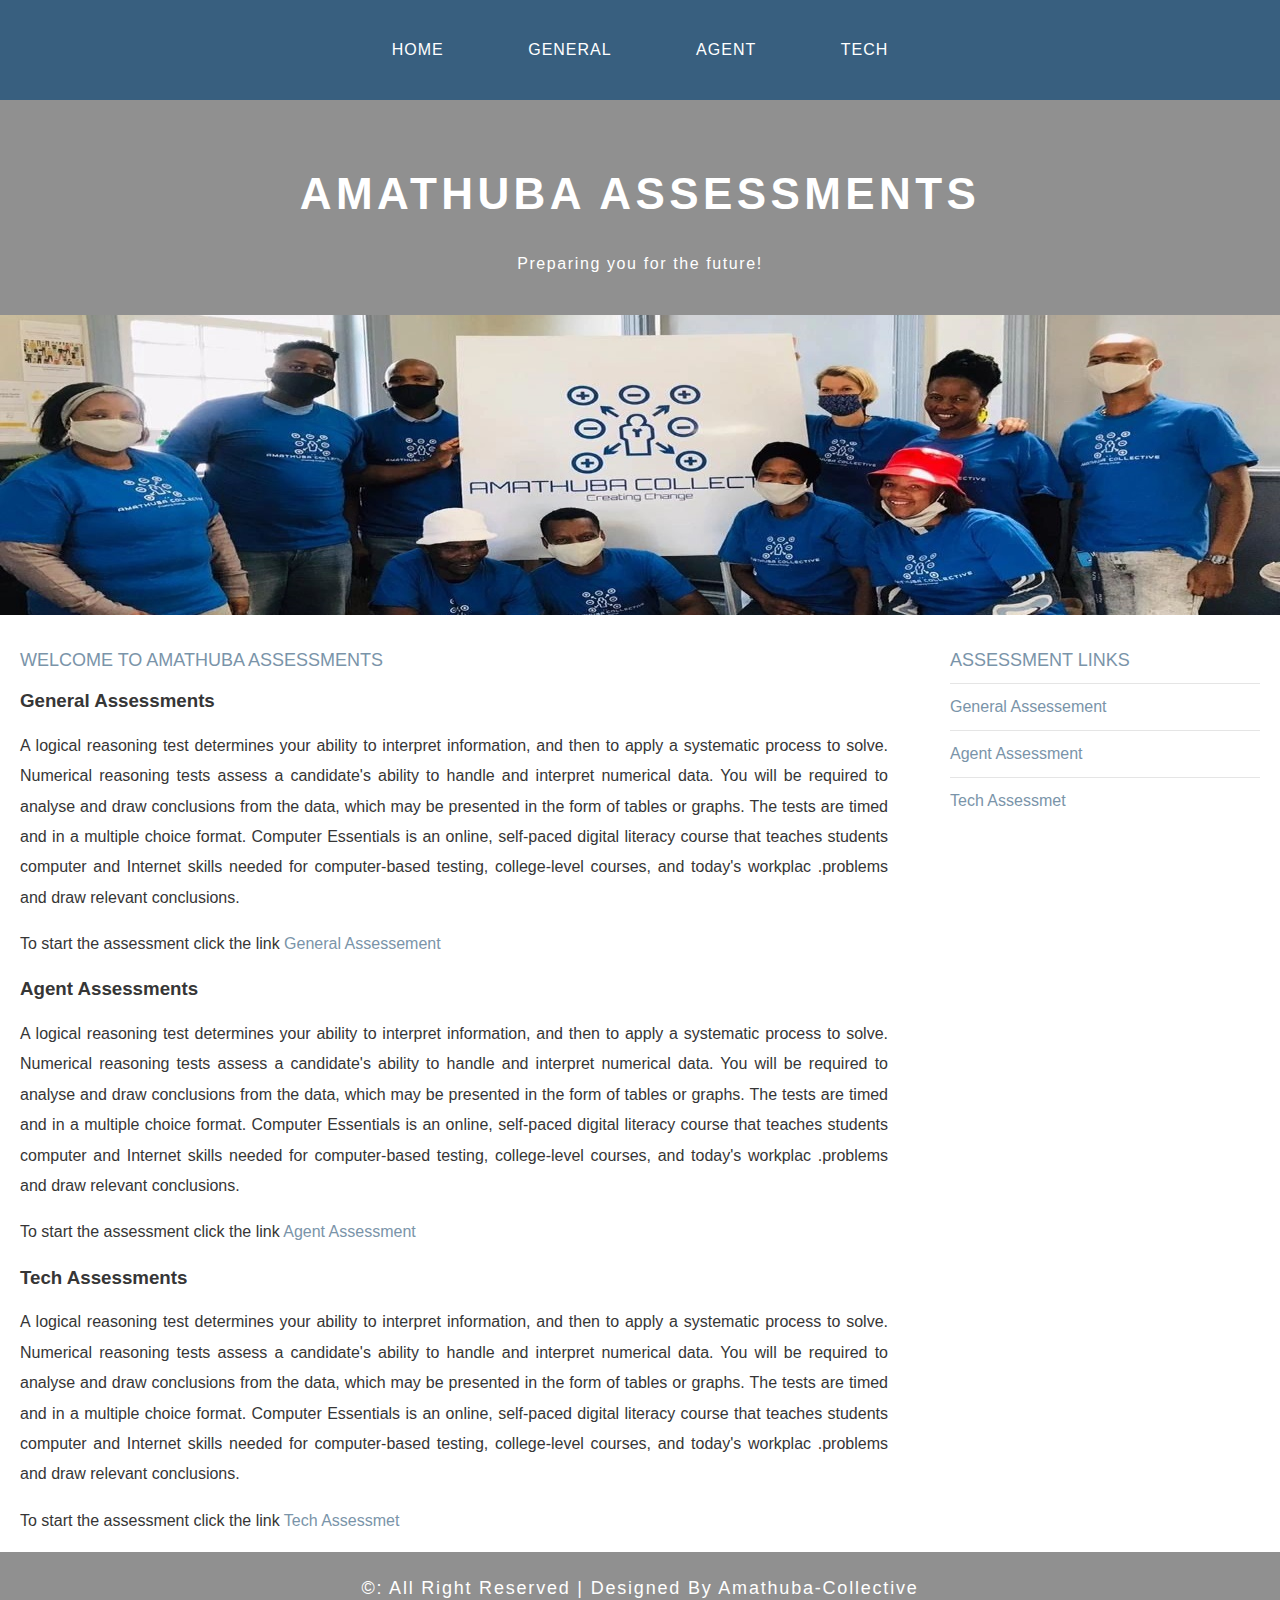
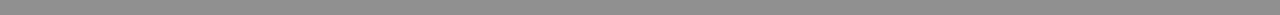
<file: index.html>
<!DOCTYPE html>
<html>
	<head>
		<title>Amathuba Assessments</title>
		<link rel="stylesheet" href="style.css">
	</head>
	
	<body>
	
		<div id="menu">
			<ul>
				<li><a href="index.html">Home</a></li>
				<li><a href="general.html">General</a></li>
				<li><a href="agent.html">Agent</a></li>
				<li><a href="tech.html">Tech</a></li>
			</ul>
		</div>
		<div id="header">
			<h1>AMATHUBA ASSESSMENTS</h1>
			
			<p>Preparing you for the future!</p>
		</div>
		<div id="banner">
			<img src="images/pic2.jpg" />
		</div>
		<div id="page">
			<div id="content">
				<h2>Welcome to Amathuba Assessments</h2>
				<h3>General Assessments</h3>
				<p>A logical reasoning test determines your ability to interpret information, and then to apply a systematic process to solve.
					Numerical reasoning tests assess a candidate's ability to handle and interpret numerical data. You will be required to analyse and draw conclusions from the data, which may be presented in the form of tables or graphs. The tests are timed and in a multiple choice format.
					Computer Essentials is an online, self-paced digital literacy course that teaches students computer and Internet skills needed for computer-based testing, college-level courses, and today's workplac .problems and draw relevant conclusions.</p>
				<p>To start the assessment click the link <a href="https://forms.gle/99Uo3nAnyqpdxVUv7" style="color:#7A94A9;">General Assessement</a></p>
				<h3>Agent Assessments</h3>
				<p>A logical reasoning test determines your ability to interpret information, and then to apply a systematic process to solve. Numerical reasoning tests assess a candidate's ability to handle and interpret numerical data. You will be required to analyse and draw conclusions from the data, which may be presented in the form of tables or graphs. The tests are timed and in a multiple choice format. Computer Essentials is an online, self-paced digital literacy course that teaches students computer and Internet skills needed for
				computer-based testing, college-level courses, and today's workplac .problems and draw relevant conclusions.</p>
				<p>To start the assessment click the link <a href="https://forms.gle/MWk3eE9yQRB2gcAg6" style="color:#7A94A9;">Agent Assessment</a></p>
				<h3>Tech Assessments</h3>
				<p>A logical reasoning test determines your ability to interpret information, and then to apply a systematic process to solve. Numerical reasoning tests assess a candidate's ability to handle and interpret numerical data. You will be required to analyse and draw conclusions from the data, which may be presented in the form of tables or graphs. The tests are timed and in a multiple choice format. Computer Essentials is an online, self-paced digital literacy course that teaches students computer and Internet skills needed for
					computer-based testing, college-level courses, and today's workplac .problems and draw relevant conclusions.</p>
				<p>To start the assessment click the link <a href="https://forms.gle/MWk3eE9yQRB2gcAg6" style="color:#7A94A9;">Tech Assessmet</a></p>
			</div>
		
			<div id="sidebar">
				<h2>Assessment Links</h2>
				<ul class="styled">
					<li><a href="https://forms.gle/99Uo3nAnyqpdxVUv7" style="color:#7A94A9;">General Assessement</a></li>
					<li><a href="https://forms.gle/MWk3eE9yQRB2gcAg6" style="color:#7A94A9;">Agent Assessment</a></li>
					<li><a href="https://forms.gle/MWk3eE9yQRB2gcAg6" style="color:#7A94A9;">Tech Assessmet</a></li>
					
				</ul>
			</div>
		</div>
		<footer>
			<div id="copyright">
				<p>&copy: All Right Reserved | Designed By Amathuba-Collective</p>
			</div>
		</footer>
		
	</body>
</html>
</file>
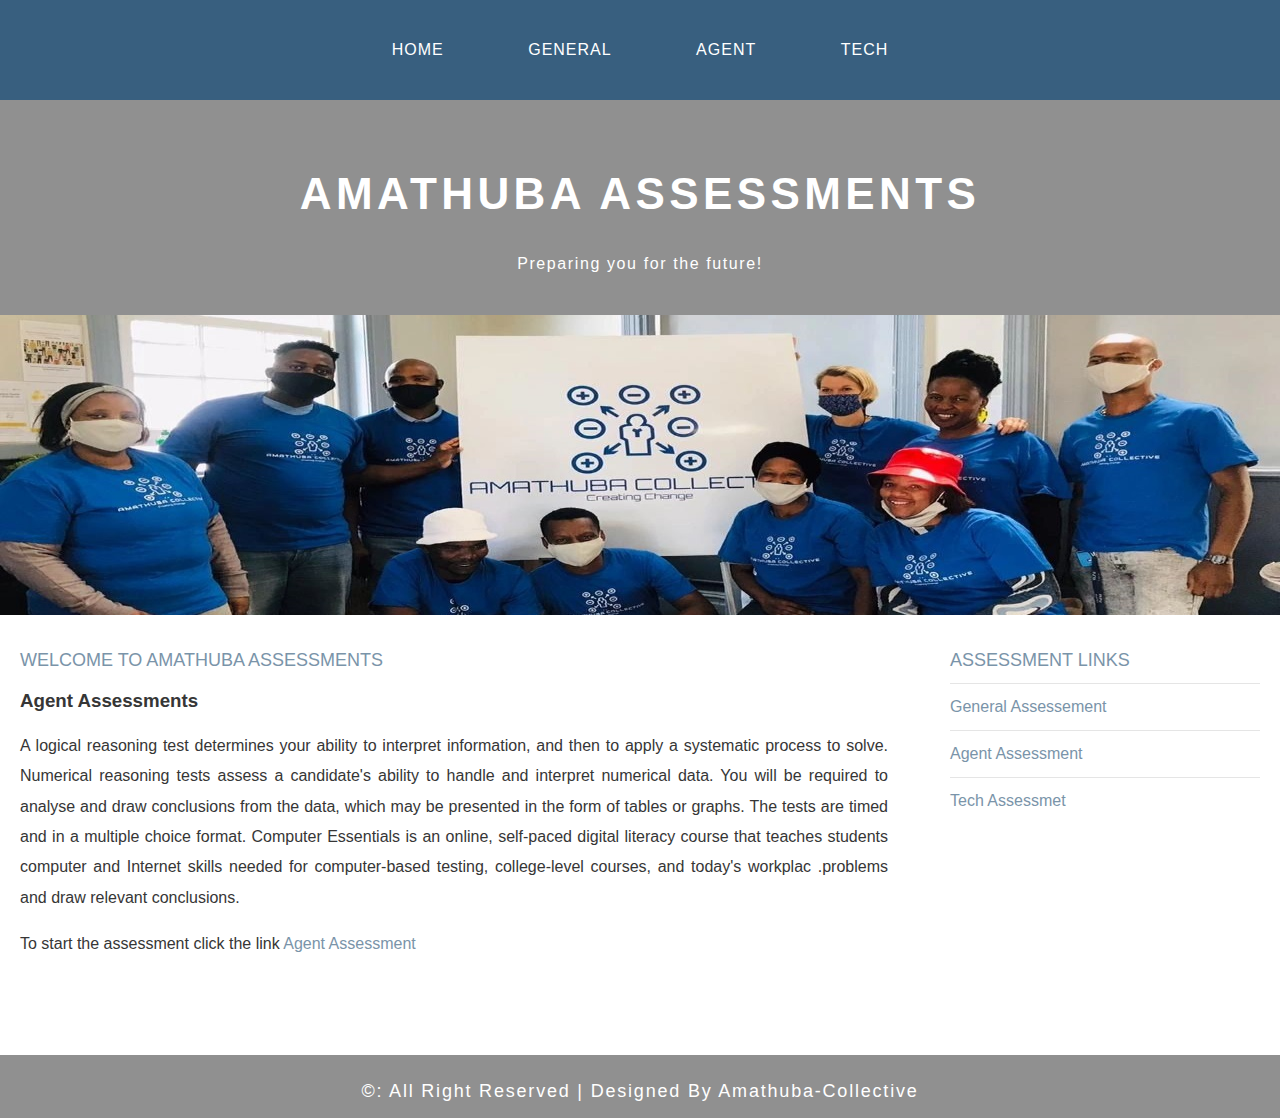
<file: agent.html>
<!DOCTYPE html>
<html>
	<head>
		<title>Amathuba Assessments</title>
		<link rel="stylesheet" href="style.css">
	</head>
	
	<body>
	
		<div id="menu">
			<ul>
				<li><a class="active" href="index.html">Home</a></li>
				<li><a href="general.html">General</a></li>
				<li><a href="agent.html">Agent</a></li>
				<li><a href="tech.html">Tech</a></li>
			</ul>
		</div>
		<div id="header">
			<h1>AMATHUBA ASSESSMENTS</h1>
			
			<p>Preparing you for the future!</p>
		</div>
		<div id="banner">
			<img src="images/pic2.jpg" />
		</div>
		<div id="page">
			<div id="content">
				<h2>Welcome to Amathuba Assessments</h2>
				<h3>Agent Assessments</h3>
				<p>A logical reasoning test determines your ability to interpret information, and then to apply a systematic process to solve. Numerical reasoning tests assess a candidate's ability to handle and interpret numerical data. You will be required to analyse and draw conclusions from the data, which may be presented in the form of tables or graphs. The tests are timed and in a multiple choice format. Computer Essentials is an online, self-paced digital literacy course that teaches students computer and Internet skills needed for
				computer-based testing, college-level courses, and today's workplac .problems and draw relevant conclusions.</p>
				<p>To start the assessment click the link <a href="https://forms.gle/MWk3eE9yQRB2gcAg6" style="color:#7A94A9;">Agent Assessment</a></p>
			</div>
		
			<div id="sidebar">
				<h2>Assessment Links</h2>
				<ul class="styled">
					<li><a href="https://forms.gle/99Uo3nAnyqpdxVUv7" style="color:#7A94A9;">General Assessement</a></li>
					<li><a href="https://forms.gle/MWk3eE9yQRB2gcAg6" style="color:#7A94A9;">Agent Assessment</a></li>
					<li><a href="https://forms.gle/MWk3eE9yQRB2gcAg6" style="color:#7A94A9;">Tech Assessmet</a></li>
					
				</ul>
			</div>
		</div>
		<footer>
			<div id="copyright">
				<p>&copy: All Right Reserved | Designed By Amathuba-Collective</p>
			</div>
		</footer>
		
	</body>
</html>
</file>
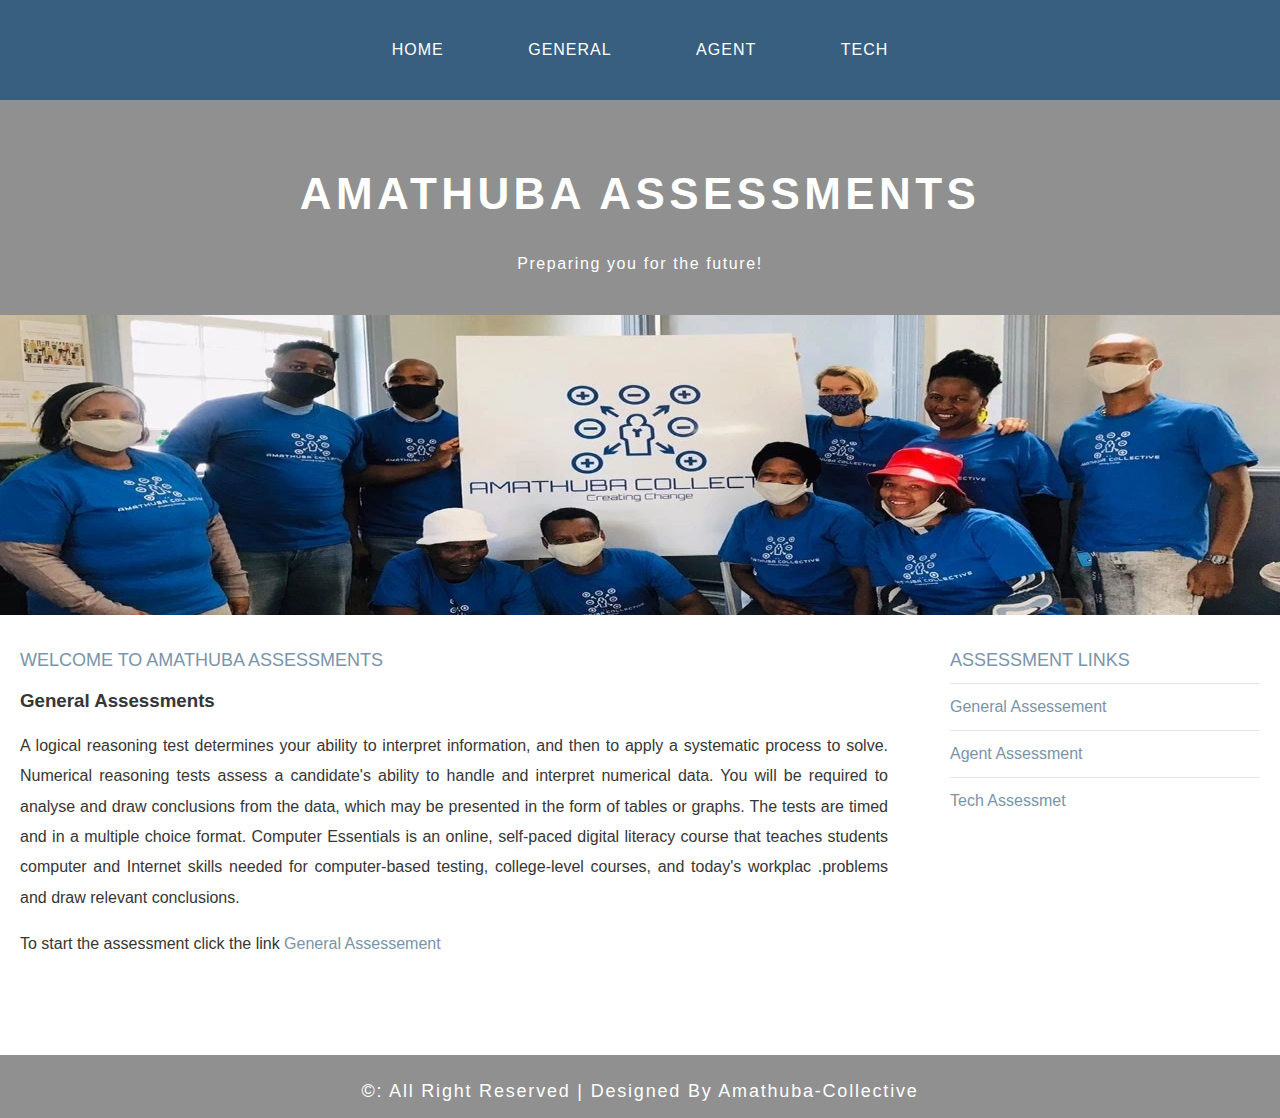
<file: general.html>
<!DOCTYPE html>
<html>
	<head>
		<title>Amathuba Assessments</title>
		<link rel="stylesheet" href="style.css">
	</head>
	
	<body>
	
		<div id="menu">
			<ul>
				<li><a href="index.html">Home</a></li>
				<li><a class="active" href="general.html">General</a></li>
				<li><a href="agent.html">Agent</a></li>
				<li><a href="tech.html">Tech</a></li>
			</ul>
		</div>
		<div id="header">
			<h1>AMATHUBA ASSESSMENTS</h1>
			
			<p>Preparing you for the future!</p>
		</div>
		<div id="banner">
			<img src="images/pic2.jpg" />
		</div>
		<div id="page">
			<div id="content">
				<h2>Welcome to Amathuba Assessments</h2>
				<h3>General Assessments</h3>
				<p>A logical reasoning test determines your ability to interpret information, and then to apply a systematic process to solve.
					Numerical reasoning tests assess a candidate's ability to handle and interpret numerical data. You will be required to analyse and draw conclusions from the data, which may be presented in the form of tables or graphs. The tests are timed and in a multiple choice format.
					Computer Essentials is an online, self-paced digital literacy course that teaches students computer and Internet skills needed for computer-based testing, college-level courses, and today's workplac .problems and draw relevant conclusions.</p>
				<p>To start the assessment click the link <a href="https://forms.gle/99Uo3nAnyqpdxVUv7" style="color:#7A94A9;">General Assessement</a></p>
			</div>
		
			<div id="sidebar">
				<h2>Assessment Links</h2>
				<ul class="styled">
					<li><a href="https://forms.gle/99Uo3nAnyqpdxVUv7" style="color:#7A94A9;">General Assessement</a></li>
					<li><a href="https://forms.gle/MWk3eE9yQRB2gcAg6" style="color:#7A94A9;">Agent Assessment</a></li>
					<li><a href="https://forms.gle/MWk3eE9yQRB2gcAg6" style="color:#7A94A9;">Tech Assessmet</a></li>
					
				</ul>
			</div>
		</div>
		<footer>
			<div id="copyright">
				<p>&copy: All Right Reserved | Designed By Amathuba-Collective</p>
			</div>
		</footer>
		
	</body>
</html>
</file>
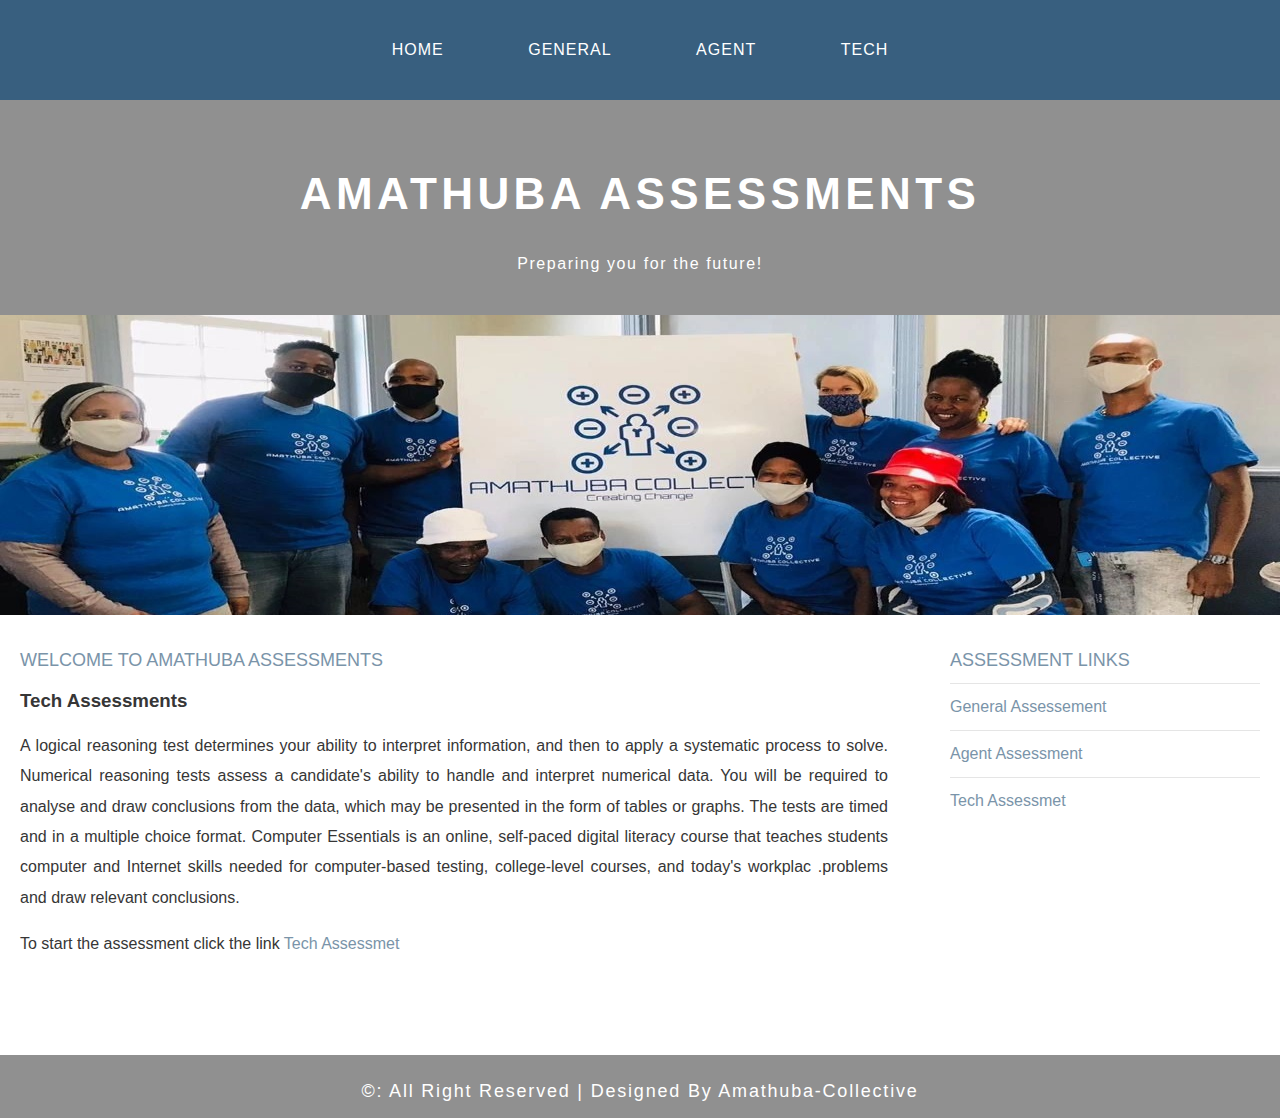
<file: tech.html>
<!DOCTYPE html>
<html>
	<head>
		<title>Amathuba Assessments</title>
		<link rel="stylesheet" href="style.css">
	</head>
	
	<body>
	
		<div id="menu">
			<ul>
				<li><a class="active" href="index.html">Home</a></li>
				<li><a href="general.html">General</a></li>
				<li><a href="agent.html">Agent</a></li>
				<li><a href="tech.html">Tech</a></li>
			</ul>
		</div>
		<div id="header">
			<h1>AMATHUBA ASSESSMENTS</h1>
			
			<p>Preparing you for the future!</p>
		</div>
		<div id="banner">
			<img src="images/pic2.jpg" />
		</div>
		<div id="page">
			<div id="content">
				<h2>Welcome to Amathuba Assessments</h2>
				<h3>Tech Assessments</h3>
				<p>A logical reasoning test determines your ability to interpret information, and then to apply a systematic process to solve. Numerical reasoning tests assess a candidate's ability to handle and interpret numerical data. You will be required to analyse and draw conclusions from the data, which may be presented in the form of tables or graphs. The tests are timed and in a multiple choice format. Computer Essentials is an online, self-paced digital literacy course that teaches students computer and Internet skills needed for
					computer-based testing, college-level courses, and today's workplac .problems and draw relevant conclusions.</p>
				<p>To start the assessment click the link <a href="https://forms.gle/MWk3eE9yQRB2gcAg6" style="color:#7A94A9;">Tech Assessmet</a></p>
			</div>
		
			<div id="sidebar">
				<h2>Assessment Links</h2>
				<ul class="styled">
					<li><a href="https://forms.gle/99Uo3nAnyqpdxVUv7" style="color:#7A94A9;">General Assessement</a></li>
					<li><a href="https://forms.gle/MWk3eE9yQRB2gcAg6" style="color:#7A94A9;">Agent Assessment</a></li>
					<li><a href="https://forms.gle/MWk3eE9yQRB2gcAg6" style="color:#7A94A9;">Tech Assessmet</a></li>
					
				</ul>
			</div>
		</div>
		<footer>
			<div id="copyright">
				<p>&copy: All Right Reserved | Designed By Amathuba-Collective</p>
			</div>
		</footer>
		
	</body>
</html>
</file>
<file: style.css>
/* ************************* */
/* Universal styles          */
/* ************************* */
body{
	margin:0;
	padding:0;
	background-color:#ffffff;
	font-family:'Raleway', sans-serif;
	font-size:16px;
	font-weight:400;
	color:#363636;
	
}

p{
	line-height:190%
	
}

a{
	text-decoration:none;
	color:teal;
}

/* ************************* */
/* MENU                      */
/* ************************* */
#menu{
	background-color:#385F7F;
	height:100px;
}
#menu ul{
	margin:0;
	padding:0;
	list-style-type:none;
	text-align:center;
}
#menu li{
	display:inline-block;
}
#menu a {
	letter-spacing:1px;
	text-align:center;
	text-decoration:none;
	text-transform:uppercase;
	font-size:16px;
	line-height:100px;
	color:#ffffff;
	
	padding:0 40px;
	border:none;
	display:block;
}

#menu a:hover{
	background-color:#558FBF;
}

/* ************************* */
/* HEADER                    */
/* ************************* */

#header{
	padding:40px 0px 20px 0px;
	background-color:#909090;
	text-align:center;
}
#header h1{
	letter-spacing:0.1em;
	font-size:44px;
	color: white;
	
}

#header p{
	letter-spacing:0.1em;
	color:white;
}

/* ************************* */
/* BANNER                    */
/* ************************* */
#banner{
	height:300px;
}
#banner img{
	width:100%;
	height:300px;
}



/* ************************* */
/* PAGE                      */
/* ************************* */

#page{
	min-height:400px;
	padding:20px;
	text-align: justify;
}
#page h2{
	margin-bottom:12px;
	text-transform:uppercase;
	font-weight:400;
	font-size:18px;
	color:#7A94A9;
}

/* CONTENT */
#content{
	float:left;
	width:70%;
}

/* SIDEBAR */
#sidebar{
	float:right;
	width:25%;
}

/* LISTS */
ul.styled{
	margin:0;
	padding:0;
	list-style:none;
}
ul.styled li{
	border-top:solid 1px #e5e5e5;
	padding:14px 0px;
	
}


/* ************************* */
/* FOOTER                    */
/* ************************* */

#footer{
	margin:0;
	width:100%;
	height:340px;
	background-color:#1e1b1a;
	padding-top:25px;
	padding-left:22px;
	clear:both;
}
#footer h2{
	font-size:18px;
	font-weight:400;
	text-transform:uppercase;
	color:white;
}

#footer p{
	color:#adadad;
}
#footer a{
	color:adadad;
}


/* ************************* */
/* copyright                 */
/* ************************* */

#copyright{
	width:100%;
	height:50px;
	text-align:center;
	background-color:#909090;
	padding-top:1px;
	padding-bottom: 12px;
	clear:both;
}

#copyright p{
	font-size:18px;
	letter-spacing:0.1em;
	color:white;
	
}
</file>
